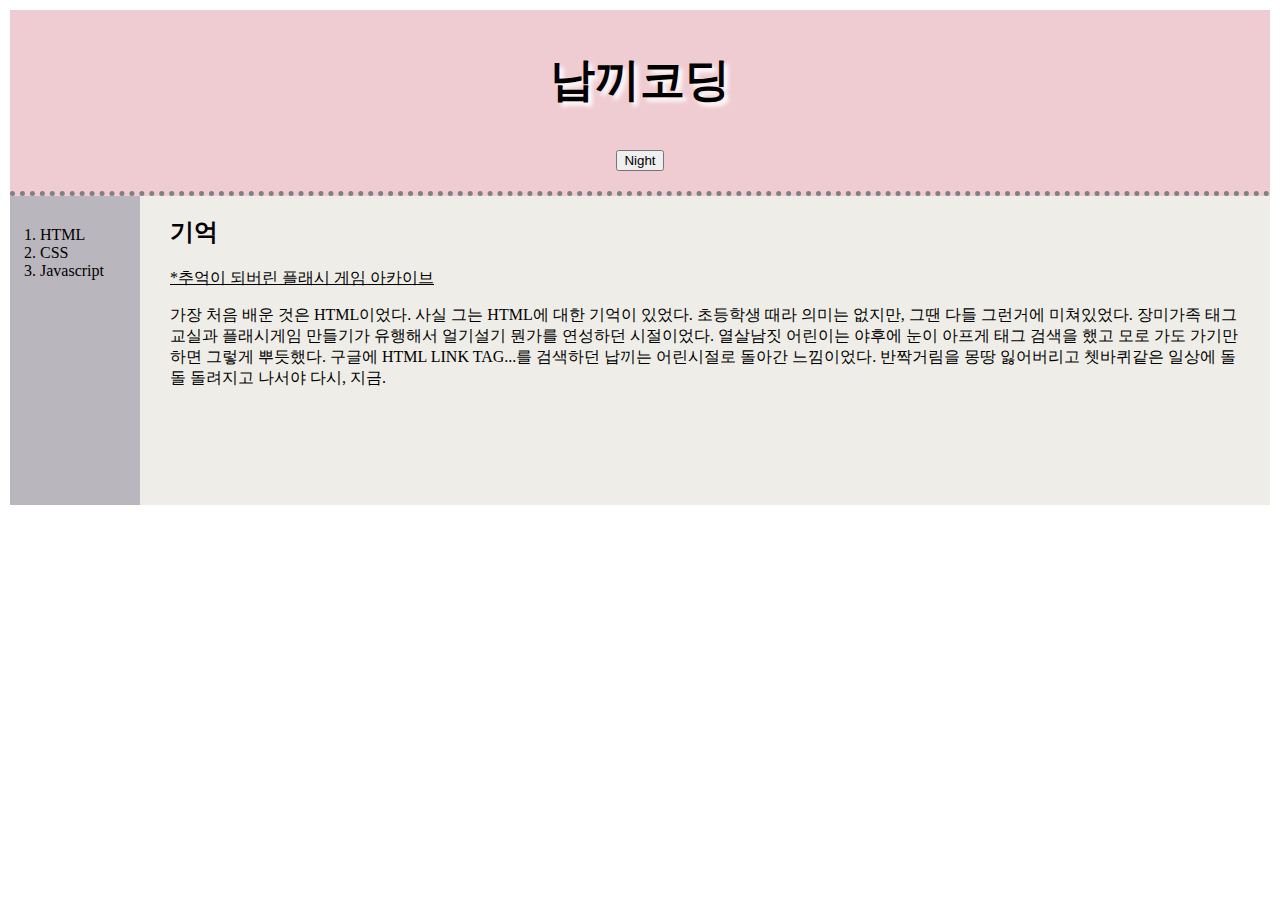
<file: 1.html>
<!DOCTYPE html>
<html>
<head>
 <title>납 끼 코 딩</title>
 <meta charset="utf-8">
 <link rel="stylesheet" href="style.css">

</head>
 <body>
   <h1><a href="index.html">납끼코딩</a></h1>
   <div class="nightday">
     <input type="button" value="Night" onclick="
     var target=document.querySelector('.list');
     var target2=document.querySelector('ol');
   if(this.value === 'Night'){
     target.style.backgroundColor='black';
     target.style.color = 'white';
     target2.style.backgroundColor='black';
     this.value='Day';

     var alist=document.querySelectorAll('a');
     var i=1;
     while(i<alist.length){
       alist[i].style.color='powderblue';
       i=i+1;
     }
   }
   else {
     target.style.backgroundColor='#EEEDE7';
     target.style.color = 'black';
     target2.style.backgroundColor='#B9B7BD';
     this.value ='Night';

     var alist=document.querySelectorAll('a');
     var i=1;
     while(i<alist.length){
       alist[i].style.color='black';
       i=i+1;
     }
   }
   ">
   </div>
   <div class="list">
  <ol>
    <li><a href="1.html">HTML</a></li>
    <li><a href="2.html">CSS</a></li>
    <li><a href="3.html">Javascript</a></li>
  </ol>
  <div class="w">
  <h2>기억</h2>
  <a href="https://vidkidz.tistory.com/" target="_blank" style="text-decoration: underline">*추억이 되버린 플래시 게임 아카이브</a>
  <p>가장 처음 배운 것은 HTML이었다. 사실 그는 HTML에 대한 기억이 있었다. 초등학생 때라 의미는 없지만, 그땐 다들 그런거에 미쳐있었다. 장미가족 태그교실과 플래시게임 만들기가 유행해서 얼기설기 뭔가를 연성하던 시절이었다. 열살남짓 어린이는 야후에 눈이 아프게 태그 검색을 했고 모로 가도 가기만 하면 그렇게 뿌듯했다. 구글에 HTML LINK TAG...를 검색하던 납끼는 어린시절로 돌아간 느낌이었다. 반짝거림을 몽땅 잃어버리고 쳇바퀴같은 일상에 돌돌 돌려지고 나서야 다시, 지금.</p>
</div>
</div>
 </body>
</html>
</file>
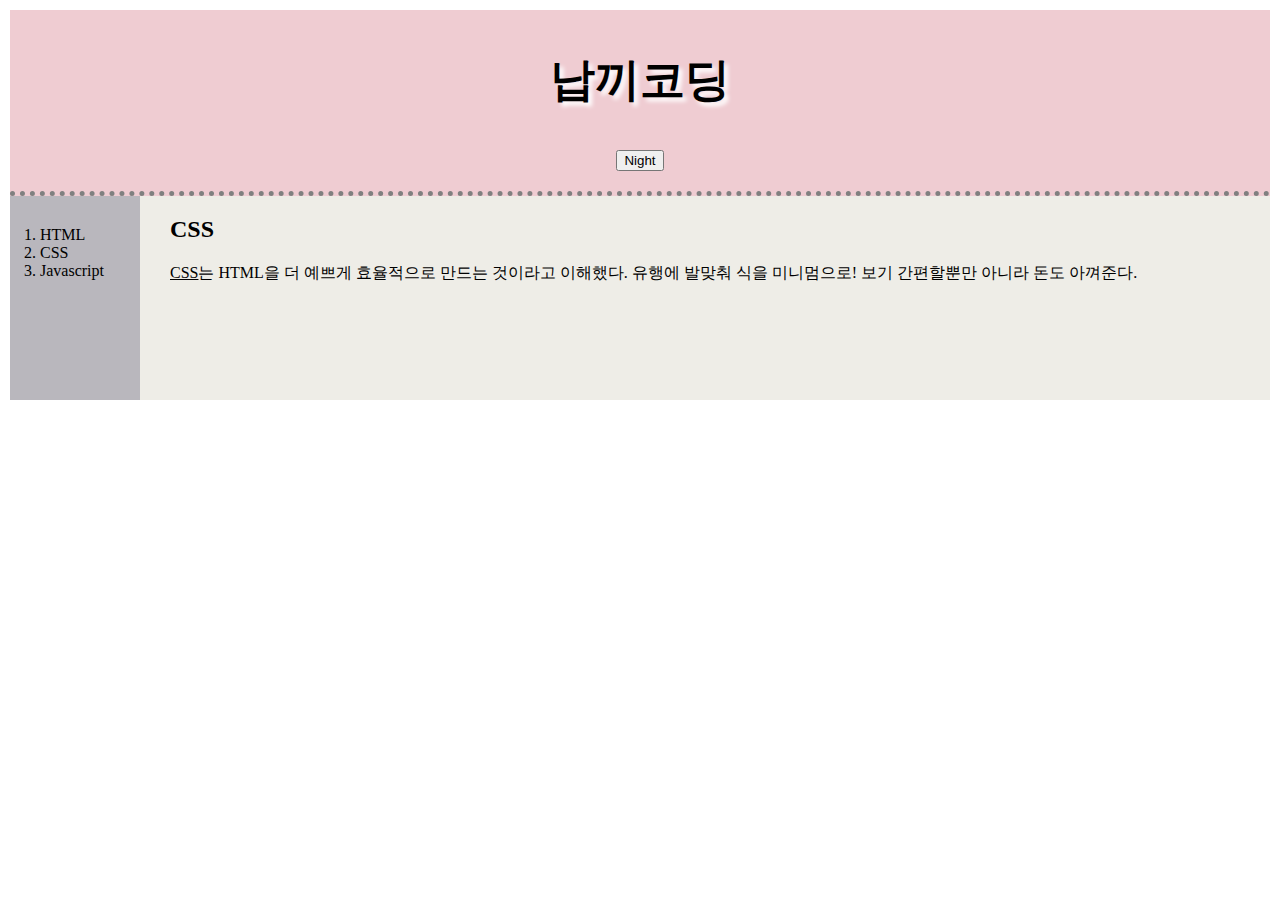
<file: 2.html>
<!DOCTYPE html>
<html>
<head>
 <title>납 끼 코 딩</title>
 <meta charset="utf-8">
 <link rel="stylesheet" href="style.css">

</head>
 <body>
   <h1><a href="index.html">납끼코딩</a></h1>
   <div class="nightday">
     <input type="button" value="Night" onclick="
     var target=document.querySelector('.list');
     var target2=document.querySelector('ol');
   if(this.value === 'Night'){
     target.style.backgroundColor='black';
     target.style.color = 'white';
     target2.style.backgroundColor='black';
     this.value='Day';

     var alist=document.querySelectorAll('a');
     var i=1;
     while(i<alist.length){
       alist[i].style.color='powderblue';
       i=i+1;
     }
   }
   else {
     target.style.backgroundColor='#EEEDE7';
     target.style.color = 'black';
     target2.style.backgroundColor='#B9B7BD';
     this.value ='Night';

     var alist=document.querySelectorAll('a');
     var i=1;
     while(i<alist.length){
       alist[i].style.color='black';
       i=i+1;
     }
   }
   ">
   </div>
   <div class="list">
  <ol>
    <li><a href="1.html">HTML</a></li>
    <li><a href="2.html">CSS</a></li>
    <li><a href="3.html">Javascript</a></li>
  </ol>
  <div class="w">
  <h2>CSS</h2>
  <p><a href="https://en.wikipedia.org/wiki/CSS" target="_blank" style="text-decoration: underline">CSS</a>는 HTML을 더 예쁘게 효율적으로 만드는 것이라고 이해했다. 유행에 발맞춰 식을 미니멈으로! 보기 간편할뿐만 아니라 돈도 아껴준다.</p>
</div>
</div>
 </body>
</html>
</file>
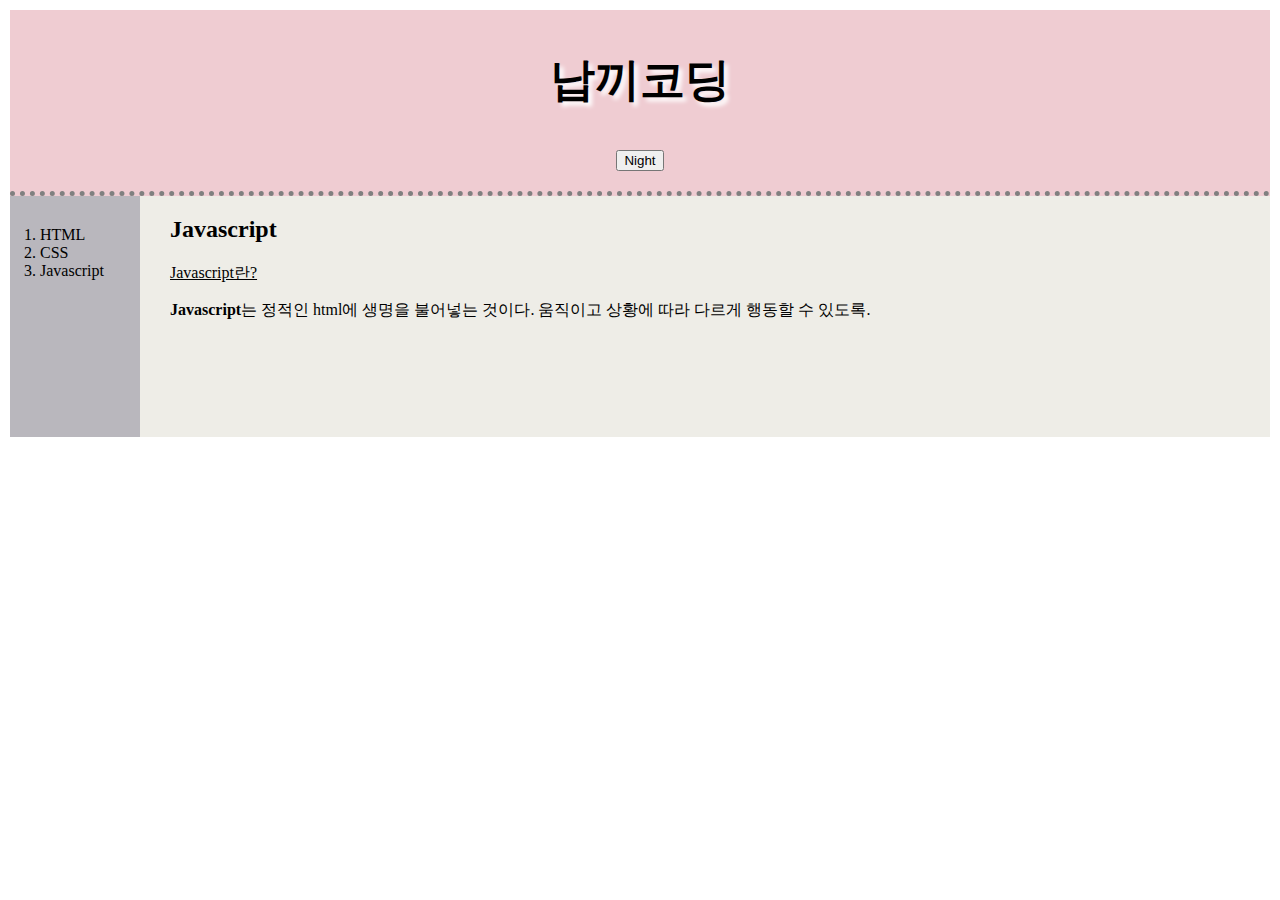
<file: 3.html>
<!DOCTYPE html>
<html>
<head>
 <title>납 끼 코 딩</title>
 <meta charset="utf-8">
 <link rel="stylesheet" href="style.css">

</head>
 <body>
   <h1><a href="index.html">납끼코딩</a></h1>
   <div class="nightday">
     <input type="button" value="Night" onclick="
     var target=document.querySelector('.list');
     var target2=document.querySelector('ol');
   if(this.value === 'Night'){
     target.style.backgroundColor='black';
     target.style.color = 'white';
     target2.style.backgroundColor='black';
     this.value='Day';

     var alist=document.querySelectorAll('a');
     var i=1;
     while(i<alist.length){
       alist[i].style.color='powderblue';
       i=i+1;
     }
   }
   else {
     target.style.backgroundColor='#EEEDE7';
     target.style.color = 'black';
     target2.style.backgroundColor='#B9B7BD';
     this.value ='Night';

     var alist=document.querySelectorAll('a');
     var i=1;
     while(i<alist.length){
       alist[i].style.color='black';
       i=i+1;
     }
   }
   ">
   </div>
   <div class="list">
  <ol>
    <li><a href="1.html">HTML</a></li>
    <li><a href="2.html">CSS</a></li>
    <li><a href="3.html">Javascript</a></li>
  </ol>
  <div class="w">
  <h2>Javascript</h2>
  <a href="https://www.w3.org/TR/html5/" target="_blank" style="text-decoration: underline">Javascript란?</a>
  <p><strong>Javascript</strong>는 정적인 html에 생명을 불어넣는 것이다. 움직이고 상황에 따라 다르게 행동할 수 있도록.</p>
</div>
</div>
 </body>
</html>
</file>
<file: style.css>
a:link { color: black; text-decoration: none;}
a:visited { color: black; text-decoration: none;}
a:hover { color: red; text-decoration: underline;}

 body {
   color:black;
   text-decoration: none;
   margin: 10px;
 }
.nightday {
   text-align: center;
   background-color: #EFCCD2;
   padding-bottom: 20px;
   border-bottom: 5px dotted gray;
  }
 h1{
   text-shadow: 4px 4px 4px white;
   text-align: center;
   font-size:45px;
   padding:40px;
   margin:0px;
   text-align:center;
   background-color: #EFCCD2;
 }
 .list ol{
   background-color: #B9B7BD;
   border-right: 1px black hidden;
   width:100px;
   padding-left:30px;
   padding-top:30px;
   margin:0;
 }
 .list{
   display:grid;
   grid-template-columns: 150px 1fr;
   background-color: #EEEDE7;
 }
 .w{
   padding-left:10px;
   padding-right:30px;
   padding-bottom:100px;
 }
 @media(max-width:800px){

   .list{
     display:block;}
   .list ol{
     border-right: none;
     width:auto;
     padding-bottom:10px;
     padding-top:10px;}
   h1{
     padding:10px;
     }
 }
</file>
